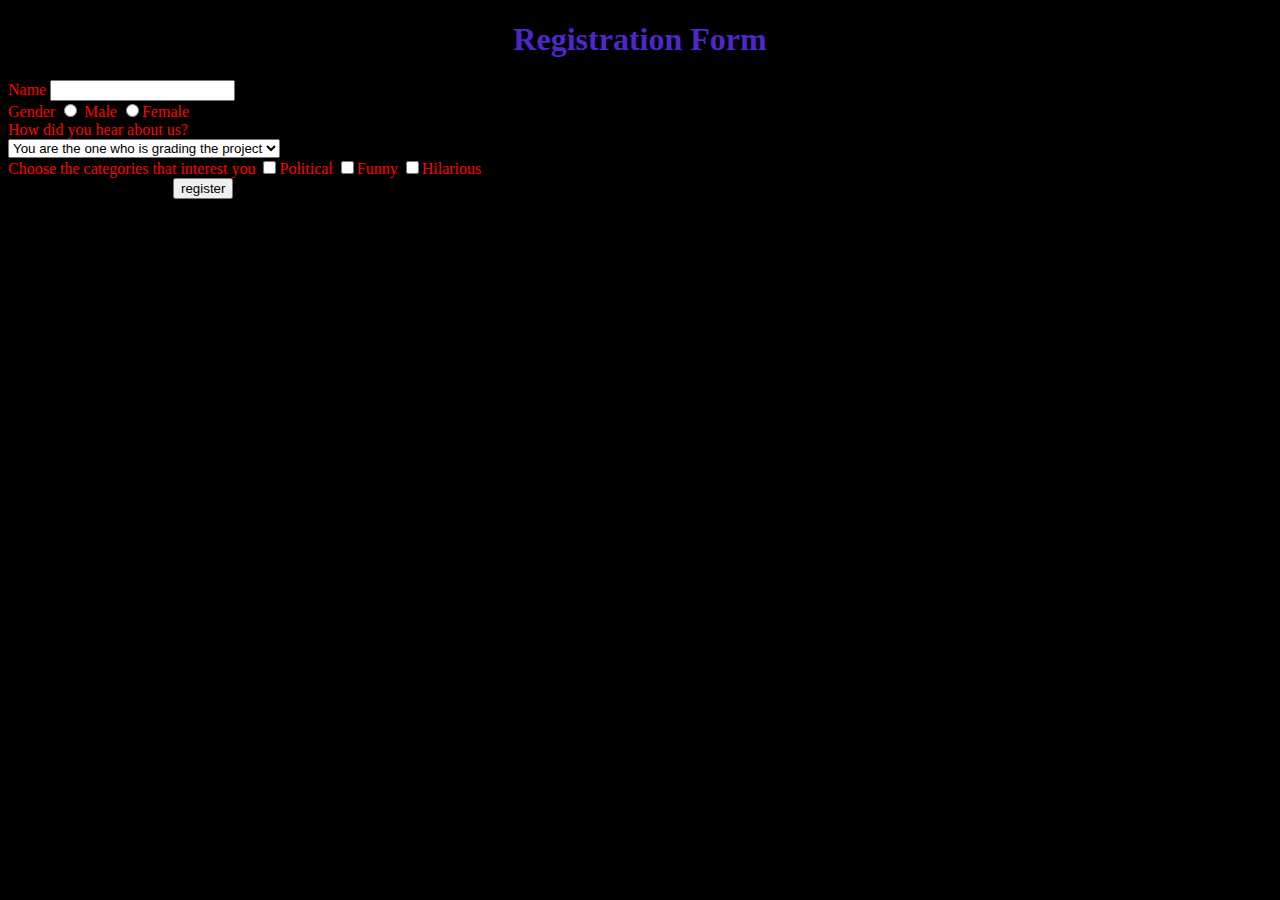
<file: registration.html>
<!DOCTYPE html>
<html>

<head>
    <title>Registration Form</title>
    <link rel="stylesheet" href="style.css">
   
</head>

<body>
    <h1 class="rainbow">Registration Form</h1>
    <form action="/register" method="post" enctype="multipart/form-data">
        <div>
            <label class="rainbow" for="name">Name</label>
            <input id="name">
        </div>
        <div>
            <label class="rainbow">Gender</label>
            <label class ="rainbow">
                <input type="radio" name="gender" value="male"> Male </label>
                <label class ="rainbow">
                <input type="radio" name="gender" value="female">Female</label>
        </div>
        <div>
            <label class="rainbow">How did you hear about us?</label>
            </br>

            <select id="reasons">
                <option value="grader">You are the one who is grading the project</option>
                <option value="nosey">You are just nosey</option>
                <option value="accident">This is was an accident</option>
                <option value="huh">Huh? What is this? Get me out of here!!!</option>
            </select>
        </div>
        <div>
            <label class="rainbow">Choose the categories that interest you</label>
            <label class ="rainbow">
                <input type="checkbox" name="category" value="poltics">Political</label>
                <label class ="rainbow">
                <input type="checkbox" name="category" value="fun">Funny</label>
                <label class ="rainbow">
                <input type="checkbox" name="category" value="haha">Hilarious</label>

        </div>
        <div class="submit">
            <input type="submit" value="register">
        </div>
    </form>

</body>

</html>
</file>
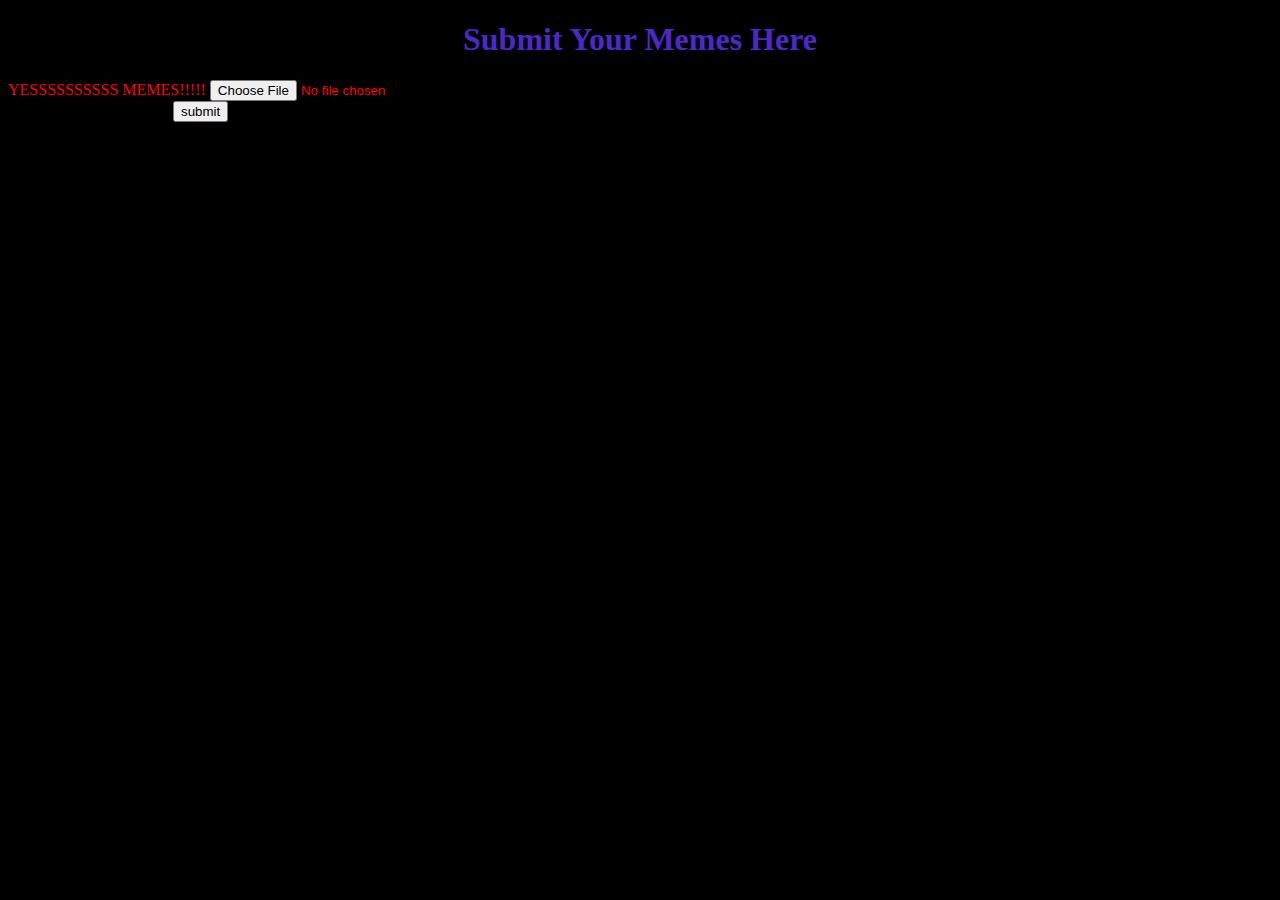
<file: submission.html>
<!DOCTYPE html>
<html>

<head>
    <title>Submit Your Memes</title>
    <link rel="stylesheet" href="style.css">
</head>

<body>
        <h1 class="rainbow">Submit Your Memes Here</h1>
    <form action="/upload" enctype="multipart/form-data" method="post">
        <div>
   <label  class="rainbow" for="meme">YESSSSSSSSSS MEMES!!!!!</label>
    <input type="file" id="meme">
        </div>
        <div class="submit">
                <input type="submit" value="submit">
            </div>
        </form>
    </body>

    </html>
</file>
<file: style.css>
form div {
  margin-bottom: lem;
}

div.submit input {
  margin-left: 165px;
}

label.field {
  display: block;
  float: left;
  margin-right: 15px;
  width: 150px;
  text-align: right;
}

label.required {
  font-weight: bold;
  
}
body {
  background-color: black;
}
p.sansserif {
font-family: Arial, Helvetica, sans-serif;
}
body {
color: red;
}
h2 {
color:yellow;
}
h1,h2,p{
text-align:center;
}


h1{
color:rgba(100, 50, 255, .8);
}
.rainbow {
 /* Chrome, Safari, Opera */
-webkit-animation: rainbow 3s infinite; 

/* Internet Explorer */
-ms-animation: rainbow 3s infinite;

/* Standar Syntax */
animation: rainbow 3s infinite; 
}

/* Chrome, Safari, Opera */
@-webkit-keyframes rainbow{
20%{color: red;}
40%{color: yellow;}
60%{color: green;}
80%{color: blue;}
100%{color: orange;}	
}
/* Internet Explorer */
@-ms-keyframes rainbow{
20%{color: red;}
40%{color: yellow;}
60%{color: green;}
80%{color: blue;}
100%{color: orange;}	
}

/* Standar Syntax */
@keyframes rainbow{
5%{color: red;}
35%{color: yellow;}
65%{color: green;}
85%{color: blue;}
0%{color: orange;}	
}
* {box-sizing:border-box}

/* Slideshow container */
.slideshow-container {
  max-width: 1000px;
  position: relative;
  margin: auto;
}

/* Hide the images by default */
.mySlides {
    display: none;
}

/* Next & previous buttons */
.prev, .next {
  cursor: pointer;
  position: absolute;
  top: 50%;
  width: auto;
  margin-top: -22px;
  padding: 16px;
  color: white;
  font-weight: bold;
  font-size: 18px;
  transition: 0.6s ease;
  border-radius: 0 3px 3px 0;
}

/* Position the "next button" to the right */
.next {
  right: 0;
  border-radius: 3px 0 0 3px;
}

/* On hover, add a black background color with a little bit see-through */
.prev:hover, .next:hover {
  background-color: rgba(0,0,0,0.8);
}



/* Number text (1/3 etc) */
.numbertext {
  color: #f2f2f2;
  font-size: 12px;
  padding: 8px 12px;
  position: absolute;
  top: 0;
}

/* The dots/bullets/indicators */
.dot {
  cursor: pointer;
  height: 15px;
  width: 15px;
  margin: 0 2px;
  background-color: #bbb;
  border-radius: 50%;
  display: inline-block;
  transition: background-color 0.6s ease;
}

.active, .dot:hover {
  background-color: #717171;
}

/* Fading animation */
.fade {
  -webkit-animation-name: fade;
  -webkit-animation-duration: 1.5s;
  animation-name: fade;
  animation-duration: 1.5s;
}

@-webkit-keyframes fade {
  from {opacity: .4} 
  to {opacity: 1}
}

@keyframes fade {
  from {opacity: .4} 
  to {opacity: 1}
}
</file>
